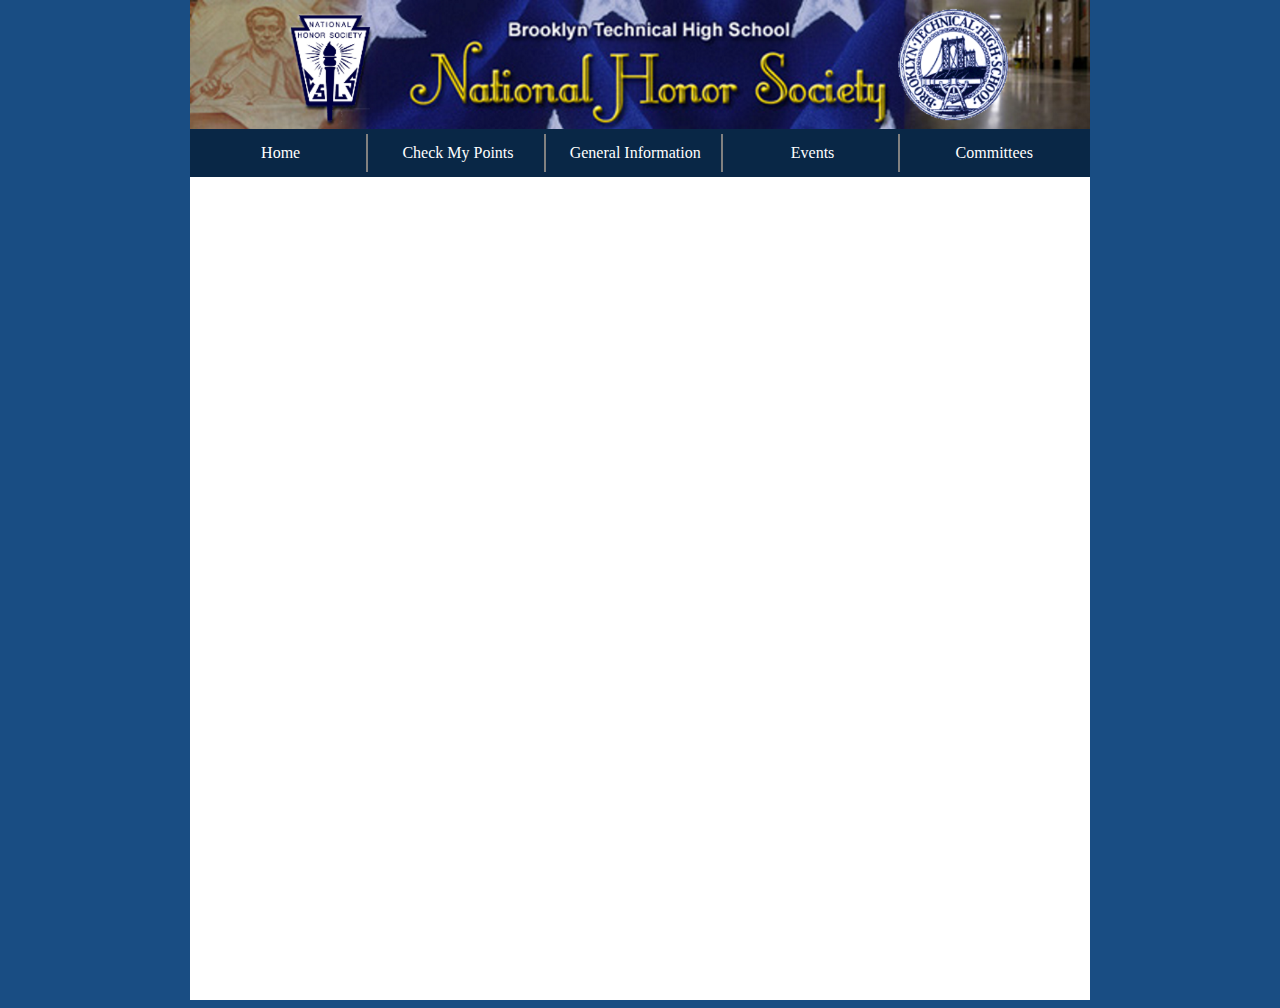
<file: NHS Website/index.html>
<!DOCTYPE HTML>
<!--Hans Montero-->
<html>
	<head>
		<title>BTHS National Honor Society</title>
		<style>
			body{
				background-color:#194d83;
;
			}
			.bcontainer{	
				/*position: absolute;
				top:0px;
				left:0px;
				width:100%;*/
				width:900px;
				height:1000px;
				background-color: white;
				margin:auto;
				margin-top:-8px;
				
			}
			.banner{
				width:100%;
				max-height:180px;
				
			}
			.menu{
			
				left:0px;
				color:white;
				background-color: #092746;
				position: relative;
				padding:5px;
				top:-5px;
				max-height:200px;

				
			}
			.mid{
				
				height:900px;
				width:80%;
				background-color: white;
				z-index:2;
				position: relative;
				top:-4px;
				margin:auto;
			}
			.maincontainer{
				
			}
			.opt{
				display:inline-block;
				border-right:2px solid grey;
				padding:10px;
				font-size:1em;
				width:17%;
				text-align: center;

			}
			.opt5{
				display:inline-block;
				padding:10px;
				font-size: 1em;
				text-align:center;
				width:18%;
			}
		</style>
		<script>
		</script>
	</head>
	<body onload="initialize();">
		<div class="maincontainer">
			<div class="bcontainer">
				<img class="banner" src="nhsheader3.png"/>
				<div class="menu">
					<div class="opt">Home</div>
					<div class="opt">Check My Points</div>
					<div class="opt">General Information</div>
					<div class="opt">Events</div>
					<div class="opt5">Committees</div>
				</div>
				
			</div>
		</div>
	</body>
</html>
</file>
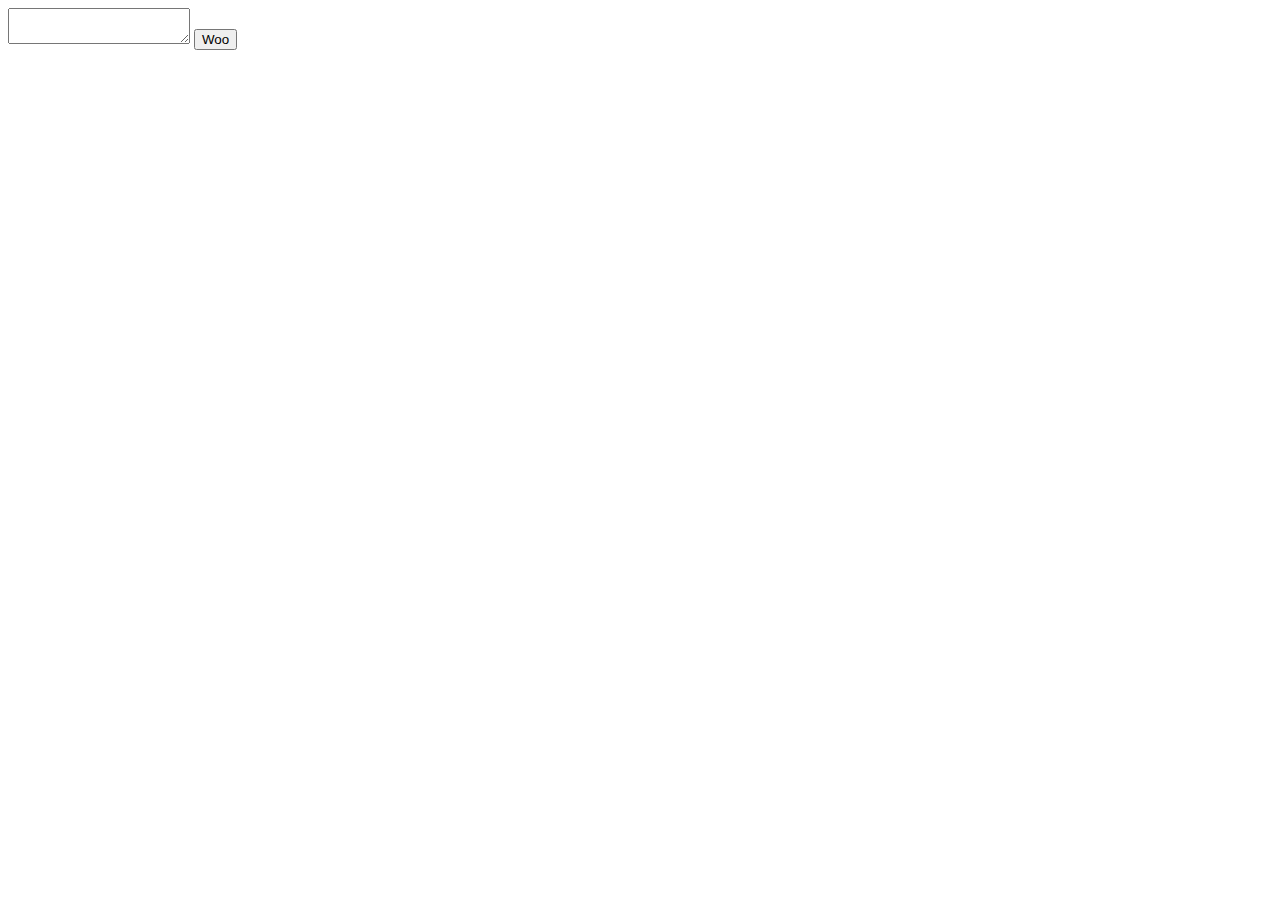
<file: NHS Website/test.html>
<!DOCTYPE HTML>
<!--Hans Montero-->
<html>
	<head>
		<title>JavaScript</title>
		<style>
			pre{
				margin:0px;
				font-family: arial;
				font-size:20pt;
				white-space: pre-wrap;
			}
			textarea{
				max-width:400px;
				max-height:100px;
			}
			div{
				display: inline-block;
				width:60%;
				word-wrap: break-word; 
			}
		</style>
		<script>
			function initialize()
			{
				thisTest = document.getElementById("mytest");
				aBox = document.getElementById("box");
			}
			
			function myFunction()
			{
				someText = thisTest.value;
				console.log(thisTest.innerHTML);
				aBox.innerHTML = "<pre>"+someText+"</pre>";

			}
		</script>
	</head>
	<body onload="initialize();">
		<textarea cols="20" wrap="hard" id="mytest"></textarea>
		<button onclick="myFunction();">Woo</button><br/>
		<div id="box"></div>

</html>
</file>
